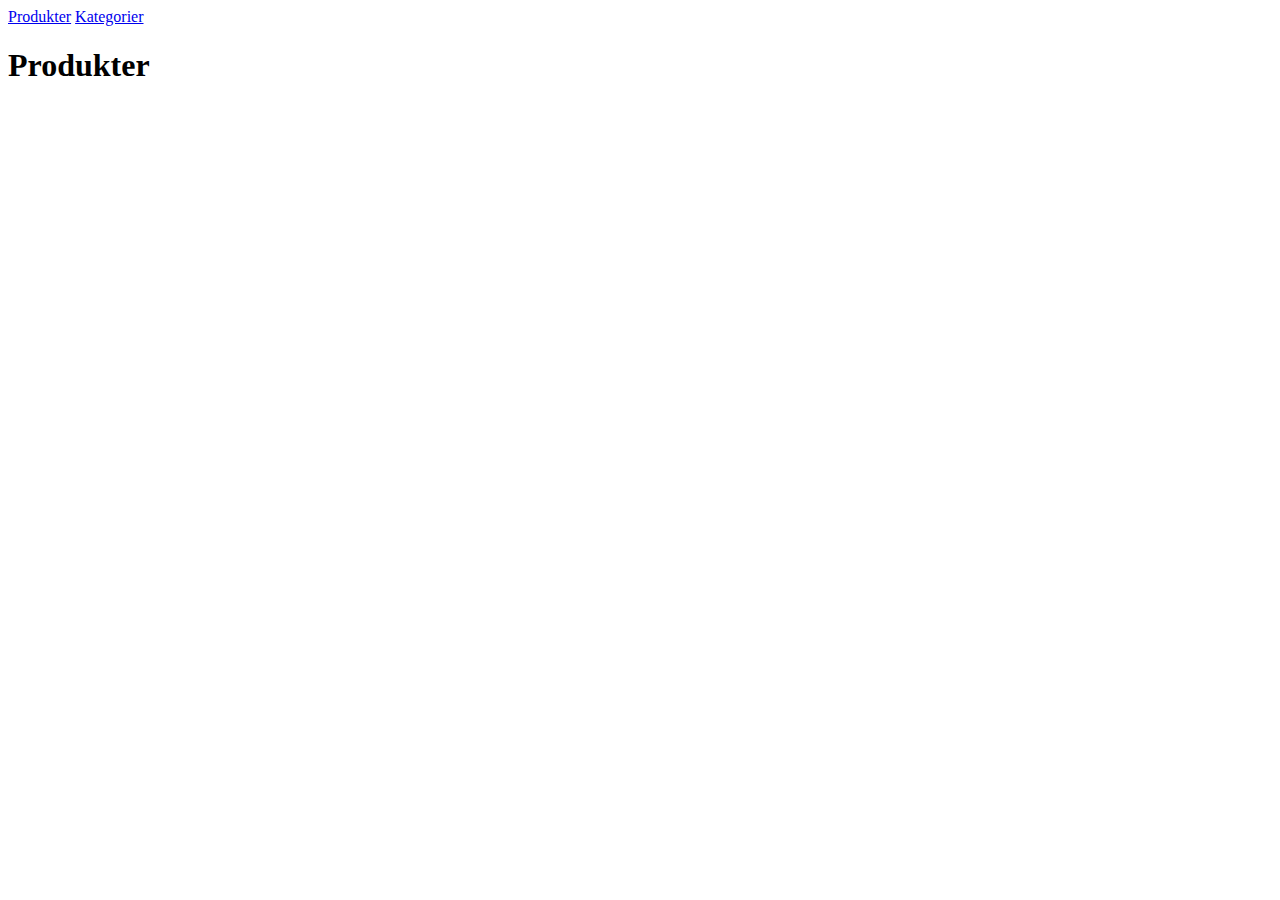
<file: Produktliste.html>
<!DOCTYPE html>
<html lang="en">
  <head>
    <meta charset="UTF-8" />
    <meta http-equiv="X-UA-Compatible" content="IE=edge" />
    <meta name="viewport" content="width=device-width, initial-scale=1.0" />
    <link rel="stylesheet" href="style.css" />
    <title>Document</title>
  </head>

  <body>
    <header>
      <nav>
        <a href="Produktliste.html">Produkter</a>
        <a href="Kategori.html">Kategorier</a>
      </nav>
    </header>
    <main>
      <h1>Produkter</h1>

      <template id="smallProductTemplate">
        <article class="smallProduct">
          <img
            src=" https://kea-alt-del.dk/t7/images/webp/1000/1533.webp "
            alt=""
          />

          <h3>Puma T-shirt</h3>

          <p class="type">Tshirts</p>
          <p class="pris">DKK 1899</p>
          <div class="discounted">
            <p class="ny">ny pris</p>
            <p>den procentvise ændring</p>
          </div>
          <a href="produkt.html"> Læs mere</a>
        </article>
      </template>
      <!--
        <div class="produkt Tilbud">
          <img
            src=" https://kea-alt-del.dk/t7/images/webp/1000/1533.webp "
            alt="bold"
          />
          <div class="text">
            <h3>Puma T-shirt</h3>

            <p>Tshirts | PUMA</p>
            <p>DKK 1329</p>
            <div class="Tilbud-text">
              <p>Normalpris. <span> DKK 1899</span></p>
              <p>-30%</p>
            </div>
            <a href="produkt.html"> Læs mere</a>
          </div>
        </div>
        <div class="produkt udsolgt">
          <img
            src=" https://kea-alt-del.dk/t7/images/webp/1000/1533.webp "
            alt="bold"
          />
          <h3>Puma T-shirt</h3>

          <p>Tshirts | PUMA</p>
          <p>DKK 1899</p>
          <a href="produkt.html"> Læs mere</a>
        </div>
        <div class="produkt Tilbud udsolgt">
          <img
            src=" https://kea-alt-del.dk/t7/images/webp/1000/1533.webp "
            alt="bold"
          />
          <div class="text">
            <h3>Puma T-shirt</h3>

            <p>Tshirts | PUMA</p>
            <p>DKK 1329</p>
            <div class="Tilbud-text">
              <p>Normalpris. <span> DKK 1899</span></p>
              <p>-30%</p>
            </div>
            <a href="produkt.html"> Læs mere</a>
          </div>
        </div>
        -->
    </main>
    <script src="produktlist.js"></script>
  </body>
</html>
</file>
<file: style.css>
/* Nulstilling af margin og padding på alle elementer, samt ændring af box model på alle elementer */
/** {
  box-sizing: border-box;
  margin: 0;
  padding: 0;
}

/* Normalisering af font og linjehøjde på dokumentets tekster, samt nedtoning af tekstfarven */
/*body {
  font-family: system-ui, sans-serif;
  line-height: 1.6;
  color: #2d2d2d;
}

/* Normalisering af billeder */
/*img {
  width: 100%;
  height: auto;
  display: block;
}

.produkter {
  display: grid;
  grid-template-columns: 1fr 1fr 1fr 1fr;
  gap: 1rem;
}
.Tilbud-text {
  display: grid;
  grid-template-columns: 2fr 1fr;
  font-size: small;
}
.Tilbud-text span {
  text-decoration-line: line-through;
}
.Tilbud-text p:last-child {
  background-color: yellow;
}

.text {
  display: flex;
  flex-direction: column;
}

.text > :last-child {
  margin-top: auto;
}
*/
article{position: relative;}
.udsolgt img {
  opacity: 0.5;
}
.udsolgt::before {
  content: "";
  position: absolute;
  background-color: rgba(0, 255, 13, 0.212);
  width: 100%;
  height: 100%;
}
.udsolgt::after{content:"Udsolgt";
padding: 1em;
background-color: red;
position: absolute;
top: 0;
right: 0; }

 .onSale p:last-of-type{background-color:yellow;}
/*
.produkt {
  display: grid;
  grid-template-columns: 1fr 1fr;
  gap: 1rem;
}
.produkt::before {
  content: "Sold Out";
  position: absolute;
  background-color: red;
}
</file>
